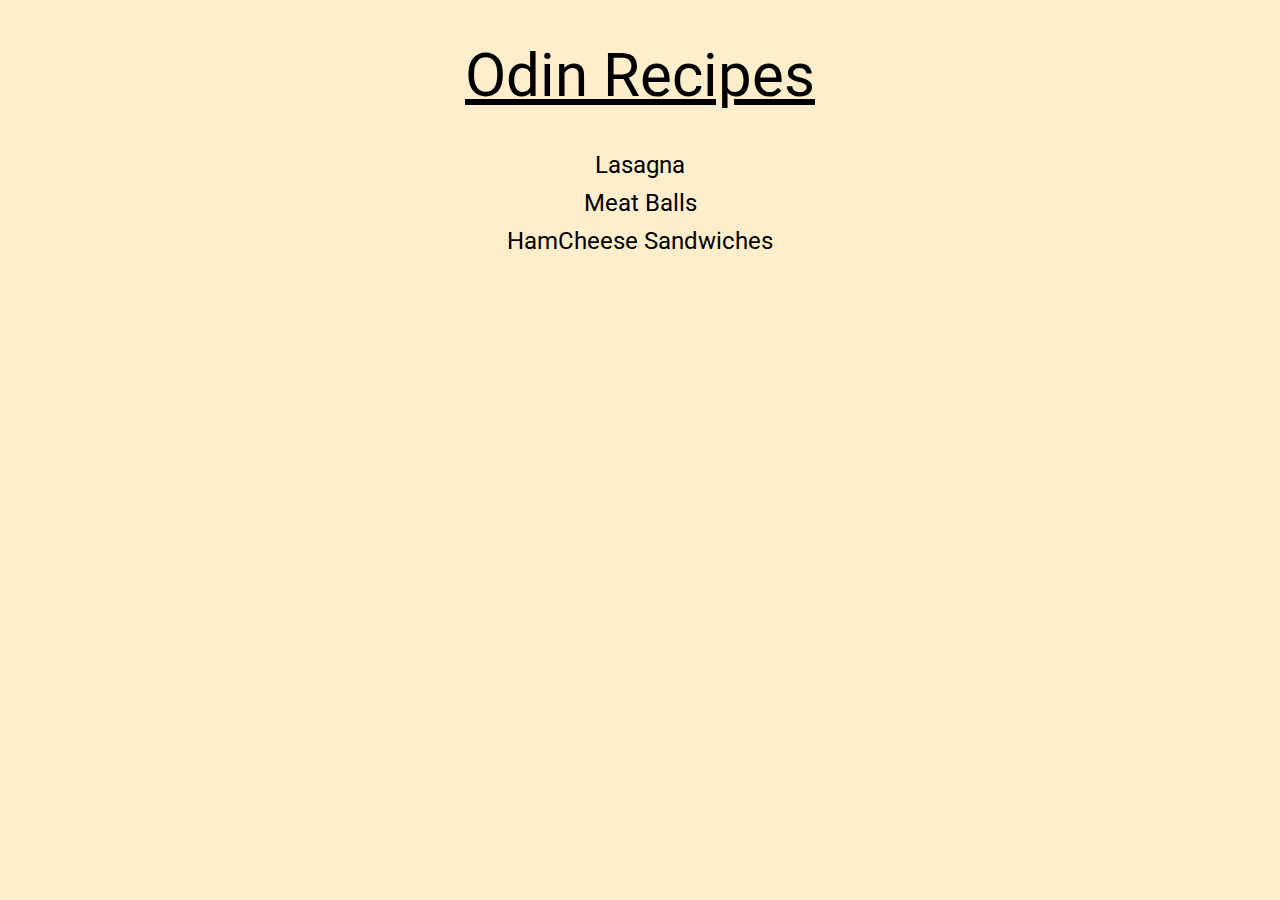
<file: index.html>
<!DOCTYPE html>
<head>
    <meta charset="UTF-8">
    <meta name="viewport" content="width=device-width, initial-scale=1.0">
    <title>Odin Recipes</title>
    <link rel="stylesheet" href="style.css">
</head>
<body>
    <h1 class="title">Odin Recipes</h1>
    <a class="links" href="recipes/lasagna.html" target="_blank" rel="noopener noreferrer">Lasagna</a>
    <a class="links" href="recipes/Cocktail_Meatballs.html" target="_blank" rel="noopener noreferrer">Meat Balls</a>
    <a class="links" href="recipes/HamCheese_Sandwiches.html" target="_blank" rel="noopener noreferrer">HamCheese Sandwiches</a>
</body>
</html>
</file>
<file: style.css>
@import url('https://fonts.googleapis.com/css2?family=Roboto&display=swap');

* {
    font-family: "Roboto", serif;
    font-weight: 400;
    font-style: normal;
    box-sizing: border-box;
  }

body{
    background-color: hsl(40, 100%, 90%);
    text-align: center;
}

.title{
    font-size: 60px;
    text-decoration: underline;
}

body a.links{
    display: block;
    text-align: center;
    text-decoration: none;
    color: hsl(0, 0%, 0%);
    font-size: 24px;
    margin: 10px;
}

body p{
    font-size: 20px;
    max-width: 75%;
    margin-inline: auto;
}

body li{
    text-align: left;
}

body h3{
    font-size: 30px;
}

body h3.instructions{
    font-size: 30px;
    text-align: left;
}

img{
    border-radius: 15px;
}

li{
    font-size: 20px;
    margin: 5px;
}

footer{
    margin: 20px;
    padding: 15px;
}

ol,
ul{
    margin-left: 20px;
}

h3{
    margin-left: 15px;
}
</file>
